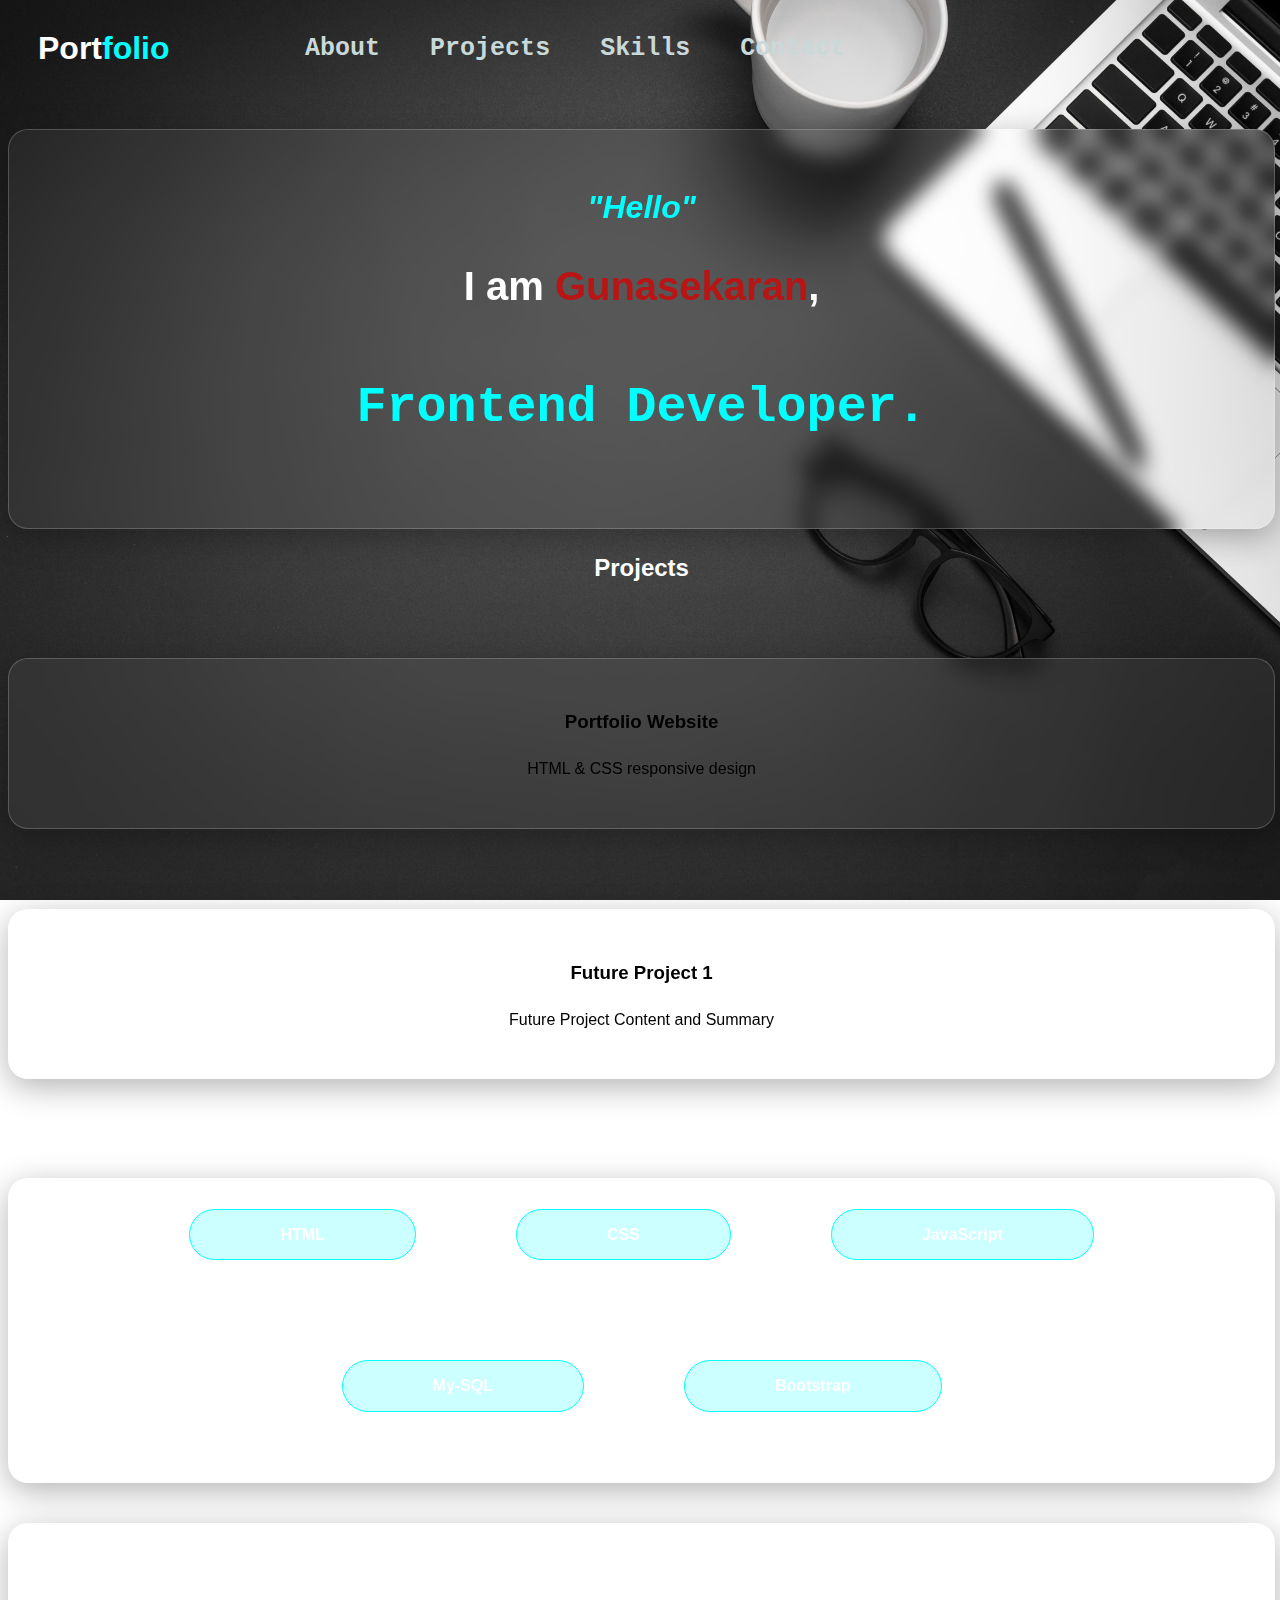
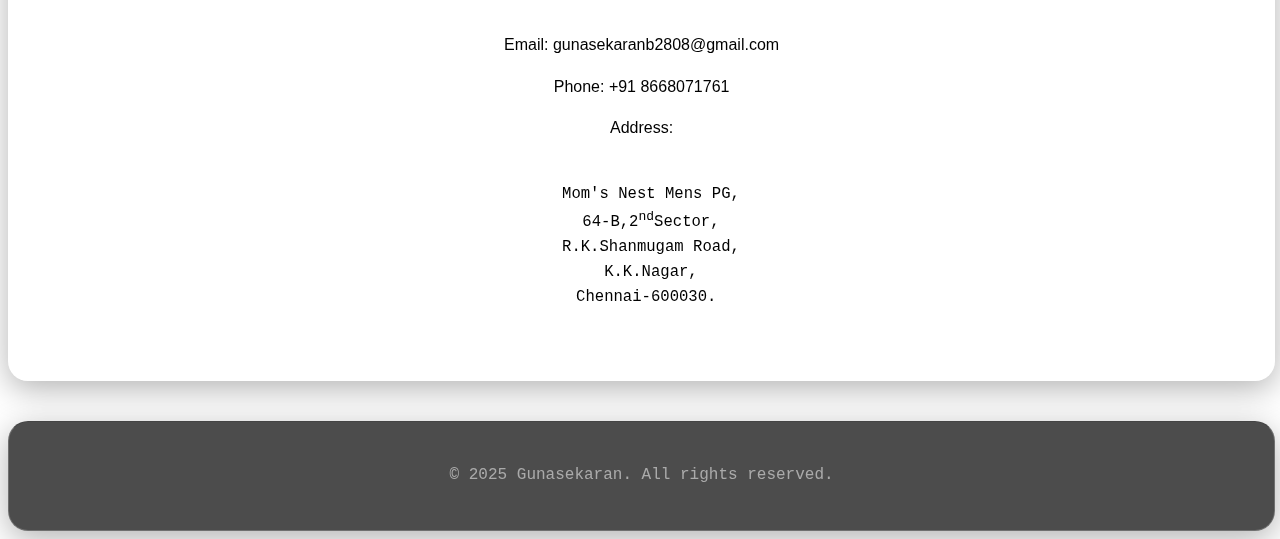
<file: index.html>
<!DOCTYPE html>
<html lang="en">
<head>
    <meta charset="UTF-8">
    <meta name="viewport" content="width=device-width, initial-scale=1.0">
    <title>Guna-Portfolio</title>
    <link rel="stylesheet" href="style.css">
</head>
<body>
  <nav class="navbar">
    <h1>Port<span id="name1">folio</span></h1>
    <ul>
      <li><a href="#About">About</a></li>
      <li><a href="#Projects">Projects</a></li>
      <li><a href="#skills">Skills</a></li>
      <li><a href="#contact">Contact</a></li>
    </ul>
  </nav>

  <!-- About Section -->
  <section id="About" class="section about modern-card project-card fade-in">
    <h1>"Hello"</h1>
    <h2>I am <span id="name">Gunasekaran</span>,</h2>
    <h3>Frontend Developer.</h3>
  </section>

  <!-- Projects Section -->
  <section id="Projects" class="section fade-in">
    <h2>Projects</h2>
    <div class="projects-grid">
      <div class="project-card modern-card">
        <h3>Portfolio Website</h3>
        <p>HTML & CSS responsive design</p>
      </div>
      <div class="project-card modern-card">
        <h3>Future Project 1</h3>
        <p>Future Project Content and Summary</p>
      </div>
    </div>
  </section>

  <!-- Skills Section -->
  <section id="skills" class="section fade-in">
    <h2>Skills</h2>
    <div class="skills-box project-card modern-card">
      <span>HTML</span>
      <span>CSS</span>
      <span>JavaScript</span>
      <span>My-SQL</span>
      <span>Bootstrap</span>
    </div>
  </section>

  <!-- Contact Section -->
  <section id="contact" class="section modern-card project-card fade-in">
    <h2>Contact</h2>
    <p>Email: gunasekaranb2808@gmail.com</p>
    <p>Phone: +91 8668071761</p>
    <p>Address:</p>
    <pre style="font-size: larger;">     
  Mom's Nest Mens PG,
  64-B,2<sup>nd</sup>Sector,
  R.K.Shanmugam Road,
  K.K.Nagar,
 Chennai-600030.
    </pre>
    
  </section>

  <!-- Footer -->
  <footer class="footer modern-card fade-in">
    <p>&copy; 2025 Gunasekaran. All rights reserved.</p>
  </footer>
</body>


</html>
</file>
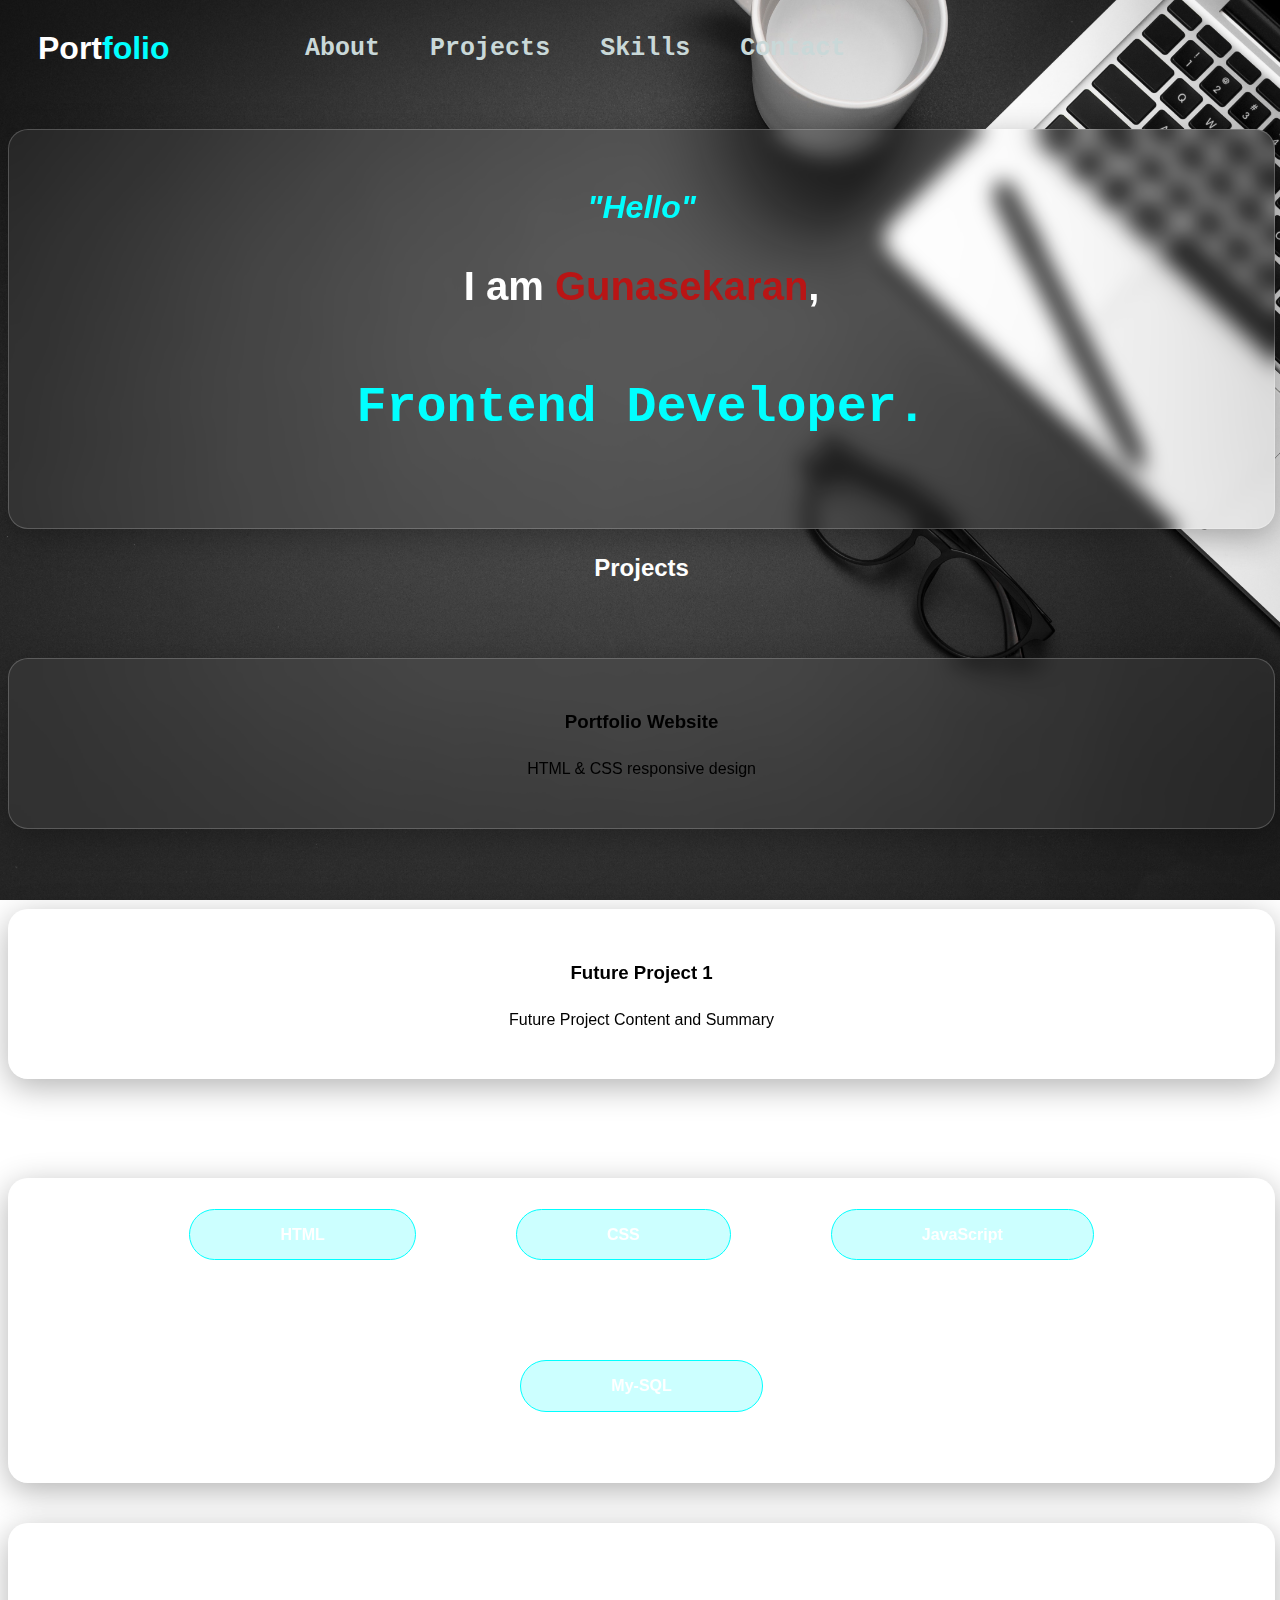
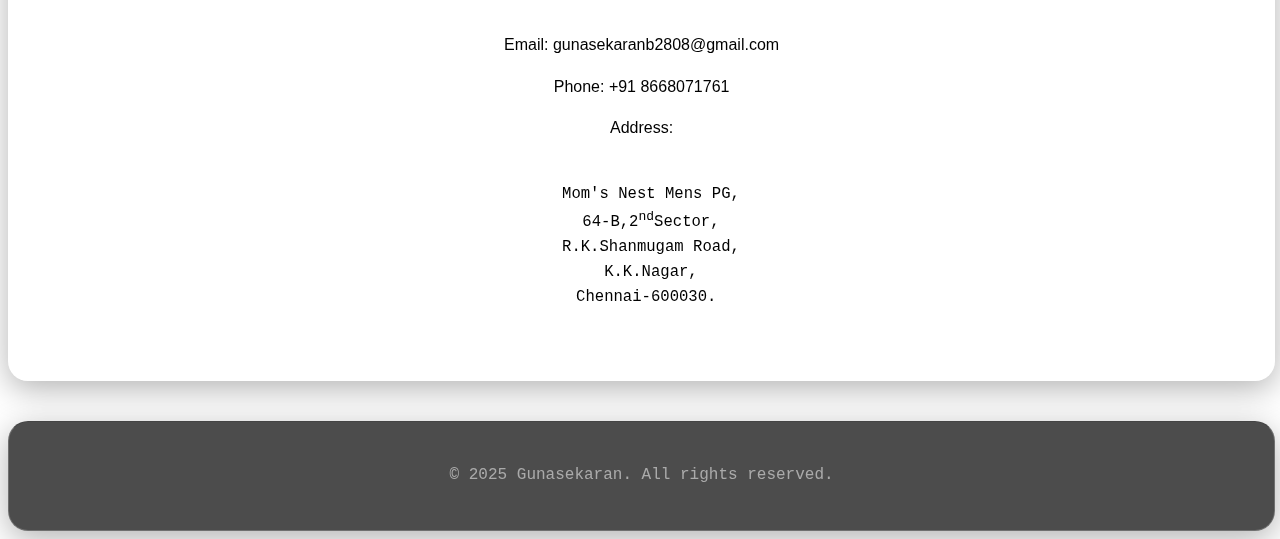
<file: index.html.html>
<!DOCTYPE html>
<html lang="en">
<head>
    <meta charset="UTF-8">
    <meta name="viewport" content="width=device-width, initial-scale=1.0">
    <title>Guna-Portfolio</title>
    <link rel="stylesheet" href="My Portfolio.css">
</head>
<body>
  <nav class="navbar">
    <h1>Port<span id="name1">folio</span></h1>
    <ul>
      <li><a href="#About">About</a></li>
      <li><a href="#Projects">Projects</a></li>
      <li><a href="#skills">Skills</a></li>
      <li><a href="#contact">Contact</a></li>
    </ul>
  </nav>

  <!-- About Section -->
  <section id="About" class="section about modern-card project-card fade-in">
    <h1>"Hello"</h1>
    <h2>I am <span id="name">Gunasekaran</span>,</h2>
    <h3>Frontend Developer.</h3>
  </section>

  <!-- Projects Section -->
  <section id="Projects" class="section fade-in">
    <h2>Projects</h2>
    <div class="projects-grid">
      <div class="project-card modern-card">
        <h3>Portfolio Website</h3>
        <p>HTML & CSS responsive design</p>
      </div>
      <div class="project-card modern-card">
        <h3>Future Project 1</h3>
        <p>Future Project Content and Summary</p>
      </div>
    </div>
  </section>

  <!-- Skills Section -->
  <section id="skills" class="section fade-in">
    <h2>Skills</h2>
    <div class="skills-box project-card modern-card">
      <span>HTML</span>
      <span>CSS</span>
      <span>JavaScript</span>
      <span>My-SQL</span>
    </div>
  </section>

  <!-- Contact Section -->
  <section id="contact" class="section modern-card project-card fade-in">
    <h2>Contact</h2>
    <p>Email: gunasekaranb2808@gmail.com</p>
    <p>Phone: +91 8668071761</p>
    <p>Address:</p>
    <pre style="font-size: larger;">     
  Mom's Nest Mens PG,
  64-B,2<sup>nd</sup>Sector,
  R.K.Shanmugam Road,
  K.K.Nagar,
 Chennai-600030.
    </pre>
    
  </section>

  <!-- Footer -->
  <footer class="footer modern-card fade-in">
    <p>&copy; 2025 Gunasekaran. All rights reserved.</p>
  </footer>
</body>


</html>
</file>
<file: style.css>
body {
  background-image: url('Images/background\ image.jpg'); 
  background-repeat: no-repeat;
  background-position: center;
  background-size: cover;
  background-attachment: fixed;
  font-family: 'Segoe UI', Tahoma, Geneva, Verdana, sans-serif;
  line-height: 1.6;
  height: 97%;
  width: 99%;
}
.navbar {
  display: flex;
  justify-content: space-between;
  align-items: center;
  padding: 15px 30px;
}

.navbar h1 {
  color: white;
  font-weight: bolder;
  font-size: 32px;
  margin: 0;
}

.navbar ul {
  display: flex;
  gap: 50px;
  list-style: none;
  margin: 0;
  padding: 0;
  margin-right: 400px;
}

.navbar ul li a {
  color: rgb(201, 216, 216);
  text-decoration: none;
  font-family: monospace;
  font-size: 25px;
  font-weight: bolder;
}

.navbar ul li a:hover {
  color: cyan;
}
#name1{
  color: cyan;
}
.about h1{
color: cyan;
font-style: italic;
}
.about h2{
  color: white;
  font-weight: bold;
  font-size: 40px;
  margin-top: 2px;
}
.about h3{
  color: cyan;
  font-family: monospace;
  font-size: 50px;
}
#name{
  color: rgb(185, 21, 21);
}
/* Modern Glassmorphism Style */
.modern-card {
  background: rgba(255, 255, 255, 0.05);
  backdrop-filter: blur(10px);
  border-radius: 20px;
  padding: 30px;
  border: 1px solid rgba(255, 255, 255, 0.2);
  box-shadow: 0 8px 32px rgba(0, 0, 0, 0.3);
  margin-top: 40px;
}

/* Projects Grid */
.projects-grid {
  display: grid;
  gap: 40px;
  margin-top: 30px;
}

.project-card {
  transition: transform 0.3s ease, border-color 0.3s;
}
.project-card:hover {
  transform: translateY(-5px);
  border-color: cyan;
}

/* Skills Box Modern Look */
.skills-box {
  display: flex;
  flex-wrap: wrap;
  gap: 100px;
  justify-content: center;
  padding-bottom: 70px;
}
.skills-box span {
  background-color: rgba(0, 255, 255, 0.2);
  color: white;
  padding: 12px 90px;
  border-radius: 30px;
  font-weight: bold;
  border: 1px solid cyan;
  transition: background 0.3s ease;
}
.skills-box span:hover {
  background-color: cyan;
  color: black;
}

/* Footer Modern Style */
.footer {
  text-align: center;
  padding: 25px;
  background-color: rgba(0, 0, 0, 0.7);
  color: #aaa;
  font-size: 16px;
  font-family: monospace;
  border-top: 1px solid #444;
}
.section h1{
  text-align: center;
}
.section h2{
      text-align: center;
      color: white;
      
}
.section h3{
  text-align: center;
}
.section p,pre{
  text-align: center;
}
</file>
<file: My Portfolio.css>
body {
  background-image: url('Images/background\ image.jpg'); 
  background-repeat: no-repeat;
  background-position: center;
  background-size: cover;
  background-attachment: fixed;
  font-family: 'Segoe UI', Tahoma, Geneva, Verdana, sans-serif;
  line-height: 1.6;
  height: 97%;
  width: 99%;
}
.navbar {
  display: flex;
  justify-content: space-between;
  align-items: center;
  padding: 15px 30px;
}

.navbar h1 {
  color: white;
  font-weight: bolder;
  font-size: 32px;
  margin: 0;
}

.navbar ul {
  display: flex;
  gap: 50px;
  list-style: none;
  margin: 0;
  padding: 0;
  margin-right: 400px;
}

.navbar ul li a {
  color: rgb(201, 216, 216);
  text-decoration: none;
  font-family: monospace;
  font-size: 25px;
  font-weight: bolder;
}

.navbar ul li a:hover {
  color: cyan;
}
#name1{
  color: cyan;
}
.about h1{
color: cyan;
font-style: italic;
}
.about h2{
  color: white;
  font-weight: bold;
  font-size: 40px;
  margin-top: 2px;
}
.about h3{
  color: cyan;
  font-family: monospace;
  font-size: 50px;
}
#name{
  color: rgb(185, 21, 21);
}
/* Modern Glassmorphism Style */
.modern-card {
  background: rgba(255, 255, 255, 0.05);
  backdrop-filter: blur(10px);
  border-radius: 20px;
  padding: 30px;
  border: 1px solid rgba(255, 255, 255, 0.2);
  box-shadow: 0 8px 32px rgba(0, 0, 0, 0.3);
  margin-top: 40px;
}

/* Projects Grid */
.projects-grid {
  display: grid;
  gap: 40px;
  margin-top: 30px;
}

.project-card {
  transition: transform 0.3s ease, border-color 0.3s;
}
.project-card:hover {
  transform: translateY(-5px);
  border-color: cyan;
}

/* Skills Box Modern Look */
.skills-box {
  display: flex;
  flex-wrap: wrap;
  gap: 100px;
  justify-content: center;
  padding-bottom: 70px;
}
.skills-box span {
  background-color: rgba(0, 255, 255, 0.2);
  color: white;
  padding: 12px 90px;
  border-radius: 30px;
  font-weight: bold;
  border: 1px solid cyan;
  transition: background 0.3s ease;
}
.skills-box span:hover {
  background-color: cyan;
  color: black;
}

/* Footer Modern Style */
.footer {
  text-align: center;
  padding: 25px;
  background-color: rgba(0, 0, 0, 0.7);
  color: #aaa;
  font-size: 16px;
  font-family: monospace;
  border-top: 1px solid #444;
}
.section h1{
  text-align: center;
}
.section h2{
      text-align: center;
      color: white;
      
}
.section h3{
  text-align: center;
}
.section p,pre{
  text-align: center;
}
</file>
